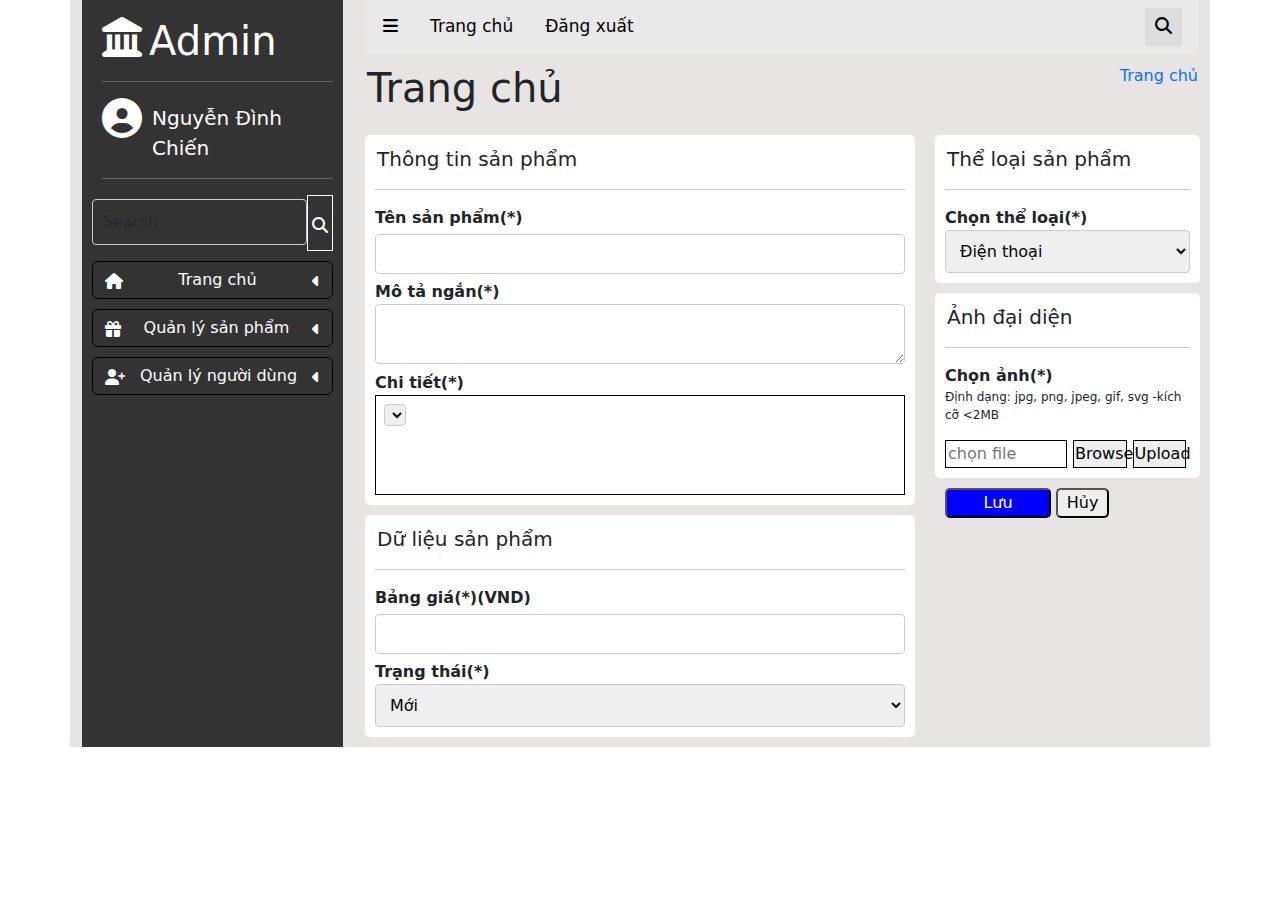
<file: index.html>
<!DOCTYPE html>
<html lang="en">
<head>
    <meta charset="UTF-8">
    <meta http-equiv="X-UA-Compatible" content="IE=edge">
    <meta name="viewport" content="width=device-width, initial-scale=1.0">
    <title>Document</title>
    <link rel="stylesheet" href="index.css">
    <link rel="stylesheet" href="https://cdn.jsdelivr.net/npm/bootstrap@5.3.0-alpha1/dist/css/bootstrap.min.css">
    <link rel="stylesheet" href="https://cdn.jsdelivr.net/npm/bootstrap@5.3.0-alpha1/dist/js/bootstrap.bundle.min.js">
    <link href="https://cdnjs.cloudflare.com/ajax/libs/font-awesome/6.2.0/css/all.min.css" rel="stylesheet">
</head>
<body>
    <div class="container">
        <div class="row">
            <!-- cot 1 -->
            <div class="col-12 col-lg-3 col-md-6">
                <div class="side-bar">
                    <div class="thongtin">
                        <div class="admin">
                            <ul>
                                <li><i class="fa-solid fa-landmark"></i></li>
                                <li><a href="#"><h1>Admin</h1></a></li>
                            </ul>
                        </div>
                        <hr>
                        <div class="use">
                            <i class="fa-solid fa-circle-user"></i>
                            <a href=""><p>Nguyễn Đình Chiến</p></a>
                        </div>
                        <hr>
                    </div>

                    <div class="search col-12 col-lg-12 col-md-12">
                        <div>
                            <form class="d-flex">
                                <input class="form-control me-2" type="text" placeholder="Search">
                                <button class="btn btn-primary" type="button">
                                    <i class="fa-solid fa-magnifying-glass"></i>
                                </button>
                            </form>
                        </div>
                    </div>

                    <div class="menu col-12 col-lg-12 col-md-12">
                        <div class="dropdown">
                            <button class="btn" style="border:1px solid black; color: white;">
                                <span style="float: left;"><i class="fa-sharp fa-solid fa-house"></i></span>
                                <span>Trang chủ</span>
                                <i class="fa-sharp fa-solid fa-caret-left"></i>
                            </button>
                            <div class="dropdown-content">
                              <a href="#">Link 1</a>
                              <a href="#">Link 2</a>
                              <a href="#">Link 3</a>
                            </div>
                        </div>
                    </div>
                    

                    <div class="menu col-12 col-lg-12 col-md-12">
                        <div class="dropdown">
                            <button class="btn" style="border:1px solid black; color: white;">
                                <span style="float: left;"><i class="fa-sharp fa-solid fa-gift"></i></span>
                                <span>Quản lý sản phẩm</span>
                                <i class="fa-sharp fa-solid fa-caret-left"></i>
                            </button>
                            <div class="dropdown-content">
                              <a href="#">Thêm mới</a>
                              <a href="#">Danh sách</a>
                              <a href="#">Link 3</a>
                            </div>
                        </div>
                    </div>

                    <div class="menu col-12 col-lg-12 col-md-12">
                        <div class="dropdown">
                            <button class="btn" style="border:1px solid black; color: white;">
                                <span style="float: left;"><i class="fa-solid fa-user-plus"></i></span>
                                <span>Quản lý người dùng</span>
                                <i class="fa-sharp fa-solid fa-caret-left"></i>
                            </button>
                            <div class="dropdown-content">
                              <a href="#">Thêm mới</a>
                              <a href="#">Danh sách</a>
                              <a href="#">Link 3</a>
                            </div>
                        </div>
                    </div>
                </div>
            </div>

            <!-------------------------- cot 2 ---------------------------------------------------->
            <div class="col-12 col-lg-9 col-md-6">
                <div class="chinh">
                    <div class="col-12 col-lg-12 col-md-12">
                        <div class="topnav">
                            <a href="#"><i class="fa-sharp fa-solid fa-bars"></i></a>
                            <a class="active" href="#home">Trang chủ</a>
                            <a href="#about">Đăng xuất</a>
                            <div class="search-container">
                                <form action="/action_page.php">
                                    <!-- <input type="text" placeholder="Search.." name="search"> -->
                                    <button type="submit"><i class="fa fa-search"></i></button>
                                </form>
                            </div>
                        </div>
                    </div>
                </div>

                <!--hang 2 -->
                <div class="row">
                    <div class="col-12 col-lg-12 col-md-12 hang-2">
                        <h1>Trang chủ</h1>
                        <a href="#">Trang chủ</a>
                    </div>
                </div>
                <!--hang 3-->
                <div class="row">
                    <div class="col-12 col-lg-8 col-md-12 col-1">
                        <div class="thongtinsp">
                            <h4>Thông tin sản phẩm</h4><hr>
                            <form action="/action_page.php">
                                <label for="fname">Tên sản phẩm(*)</label>
                                <input type="text" id="fname" name="firstname" style="height: 40px;">
                                
                                <label for="subject">Mô tả ngắn(*)</label>
                                <textarea id="subject" name="subject" style="height:60px"></textarea>
                            
                                <label for="">Chi tiết(*)</label>
                                <div class="chitiet">
                                    <select name="" id="" style="width: 10px; height: 10px; padding: 10px;
                                    margin: 8px;">
                                        <optgroup label="chọn">
                                            <option value=""></option>
                                        </optgroup>
                                    </select>
                                </div>
                            </form>
                        </div>

                        <div class="thongtinsp">
                            <h4>Dữ liệu sản phẩm</h4><hr>
                            <form action="/action_page.php">
                                <label for="bg">Bảng giá(*)(VND)</label>
                                <input type="text" id="bg" name="firstname" style="height: 40px;">
                                
                                <label for="tt">Trạng thái(*)</label>
                                <select name="tt" id="">
                                    <option value="">Mới</option>
                                    <option value=""></option>
                                    <option value=""></option>
                                </select>
                            </form>
                        </div>
                    </div>
                    <div class="col-12 col-lg-4 col-md-12 col-2">
                        <div class="thongtinsp">
                            <h4>Thể loại sản phẩm</h4><hr>
                            <form action="/action_page.php">
                                <label for="tt">Chọn thể loại(*)</label>
                                <select name="tt" id="">
                                    <option value="">Điện thoại</option>
                                    <option value="">Laptop</option>
                                    <option value="">Tai nghe</option>
                                </select>
                            </form>
                        </div>

                        <div class="thongtinsp">
                            <h4>Ảnh đại diện</h4><hr>
                            <form action="/action_page.php">
                                <label for="chonanh">Chọn ảnh(*)</label>
                                <p style="font-size: 12px; font-weight: 100;">Định dạng: jpg, png, jpeg, gif, svg -kích cỡ <2MB</p>
                                <div class="chon-anh">
                                    <input type="search" placeholder="chọn file" style="width: 50%; border: 1px solid;">
                                    <button style="width: 22%; border: 1px solid; padding: 1px;">Browse</button>
                                    <button style="width: 22%; border: 1px solid; padding: 1px;">Upload</button>
                                </div>
                            </form>
                        </div>
                        <div class="nb">
                            <button style="width: 40%; background-color: blue; color: white;">Lưu</button>
                            <button style="width: 20%;">Hủy</button>
                        </div>
                    </div>
                    
                </div>
            </div>
        </div>
    </div>
    

    <script src="https://cdn.jsdelivr.net/npm/@popperjs/core@2.11.6/dist/umd/popper.min.js" integrity="sha384-oBqDVmMz9ATKxIep9tiCxS/Z9fNfEXiDAYTujMAeBAsjFuCZSmKbSSUnQlmh/jp3" crossorigin="anonymous"></script>
    <script src="https://cdn.jsdelivr.net/npm/bootstrap@5.3.0-alpha1/dist/js/bootstrap.min.js" integrity="sha384-mQ93GR66B00ZXjt0YO5KlohRA5SY2XofN4zfuZxLkoj1gXtW8ANNCe9d5Y3eG5eD" crossorigin="anonymous"></script>
</body>
</html>
</file>
<file: index.css>
* {
    box-sizing: border-box;
}
.container {
    width: 100%;
    height: auto;
    background-color: rgba(230, 226, 226, 0.925);
}
/*thong tin*/
.side-bar {
    width: 100%;
    height: 100%;
    background-color: #333;
    color: white;
    padding: 10px;
}
.thongtin {
    margin-left: 10px;
}
.admin ul{
    padding-left: 0px;
    margin-bottom: 0px;
    margin-top: 0px    ;
    display: inline-block;
}
.admin li{
    display: inline-block;
    vertical-align: middle;
}
.admin li i{
    font-size: 40px;
    color: white;
}
.admin li a{
    display: block;
    padding: 2px;
    color: white;
    text-decoration: none;
    margin-top: 5px;
    margin-bottom: -10px;
}
.use {
    display: inline-block;
    width: 100%;
}
.use i{
    float: left;
    font-size: 40px;
    color: white;
    margin-right: 10px;
}
.use p{
    font-size: 20px;
    color: white;
    margin-top: 5px;
    margin-bottom: -5px;
}
.use a {
    text-decoration: none;
}

/*thanh tim kiem*/
.search {
    margin-bottom: 10px;
    width: 100%;
}
.d-flex {
    width: 100%;
}
.d-flex input {
    width: 90%;
    margin-right: 0px !important;
    background-color: #333;
    border-top-right-radius: 0;
    border-bottom-right-radius: 0;
}
.d-flex button {
    display: block;
    width: 10%;
    background-color: #333 !important;
    border: 1px solid white;
    border-radius: 0;
}
.d-flex button i {
    margin-right: -8px;
    margin-bottom: 2px;
}
/*nut bam*/
.menu {
    width: 100%;
    margin-bottom: 10px;
}
.btn {
    /* background-color: #333 !important; */
    width: 100%;
    color: white;
    padding: 16px;
    font-size: 16px;
    border: none;
    outline: none;
} 
.btn i{
    float: right;
    display: block;
    padding-top: 5px ;
}
.dropdown {
    position: absolute;
    display: inline-block;
    width: 100%;
}
/* .btn:hover {
    background-color: #333;
} */


.dropdown-content {
    display: none;
    position: absolute;
    background-color: #f1f1f1;
    width: 100%;
    z-index: 1;
}
.dropdown-content a {
    color: black;
    padding: 12px 16px;
    text-decoration: none;
    display: block;
}  
.dropdown-content a:hover {background-color: #ddd}
.dropdown:hover .dropdown-content {
    display: block;
  } 
.btn:hover, .dropdown:hover, .btn {
    background-color: #0b7dda;
    color: white;
    border-radius: 5px;
}
/*******************************************/
/* Thanh nav */
.chinh {
    width: 100%;
    margin-bottom: 10px;
}
.topnav {
    width: 100%;
    overflow: hidden;
    background-color: #e9e9e9;
} 
.topnav a {
    float: left;
    display: block;
    color: black;
    text-align: center;
    padding: 14px 16px;
    text-decoration: none;
    font-size: 17px;
}
.topnav a:hover {
    background-color: #ddd;
    color: black;
}
/* .topnav a.active {
    background-color: #2196F3;
    color: white;
}  */
.topnav .search-container {
    float: right;
} 
.topnav input[type=text] {
    padding: 6px;
    margin-top: 8px;
    font-size: 17px;
    border: none;
}
.topnav .search-container button {
    float: right;
    padding: 6px 10px;
    margin-top: 8px;
    margin-right: 16px;
    background: #ddd;
    font-size: 17px;
    border: none;
    cursor: pointer;
} 
.topnav .search-container button:hover {
    background: #ccc;
}
@media screen and (max-width: 600px) {
    .topnav .search-container {
      float: none;
    }
    .topnav a, .topnav input[type=text], .topnav .search-container button {
      float: none;
      display: block;
      text-align: left;
      width: 100%;
      margin: 0;
      padding: 14px;
    }
    .topnav input[type=text] {
      border: 1px solid #ccc;  
    }
}
/**************hang 2*******************/
.hang-2 {
    width: 100%;
    margin-bottom: 5px;
    display: flex;
    justify-content: space-between;
}
.hang-2 a {
    text-decoration: none;
}
/****************hang 3*****************/
.col-1 {
    width: 100%;
    height: auto;
    padding-left: 10px !important;
    padding-right: 10px !important;
}
.col-2 {
    width: 100%;
    height: auto;
    /* background-color: red; */
    padding-left: 10px !important;
    padding-right: 10px !important;
}

/*thong tin san pham*/
input[type=text], select, textarea {
    width: 100%;
    padding: 10px;
    border: 1px solid #ccc;
    border-radius: 4px;
    box-sizing: border-box;
    margin-top: 4px;
    margin-bottom: 6px;
    resize: vertical;
  }
.thongtinsp {
    border-radius: 5px;
    background-color: white;
    padding: 10px;
    font-weight: bold;
    margin: 0px;
    margin-top: 10px;
    margin-bottom: 10px;
}
.thongtinsp h4 {
    font-weight: 100;
    margin-bottom: 1px;
    font-size: 20px;
    padding: 2px;
}

.thongtinsp chon-anh {
    display: block;
    display: flex ;
    width: 100%;
}
.nb {
    margin: 10px;
    width: 100%;
}
.nb button {
    border-radius: 5px;
}

.chitiet {
    width: 100%;
    height: 100px;
    border: 1px solid black;
}
</file>
